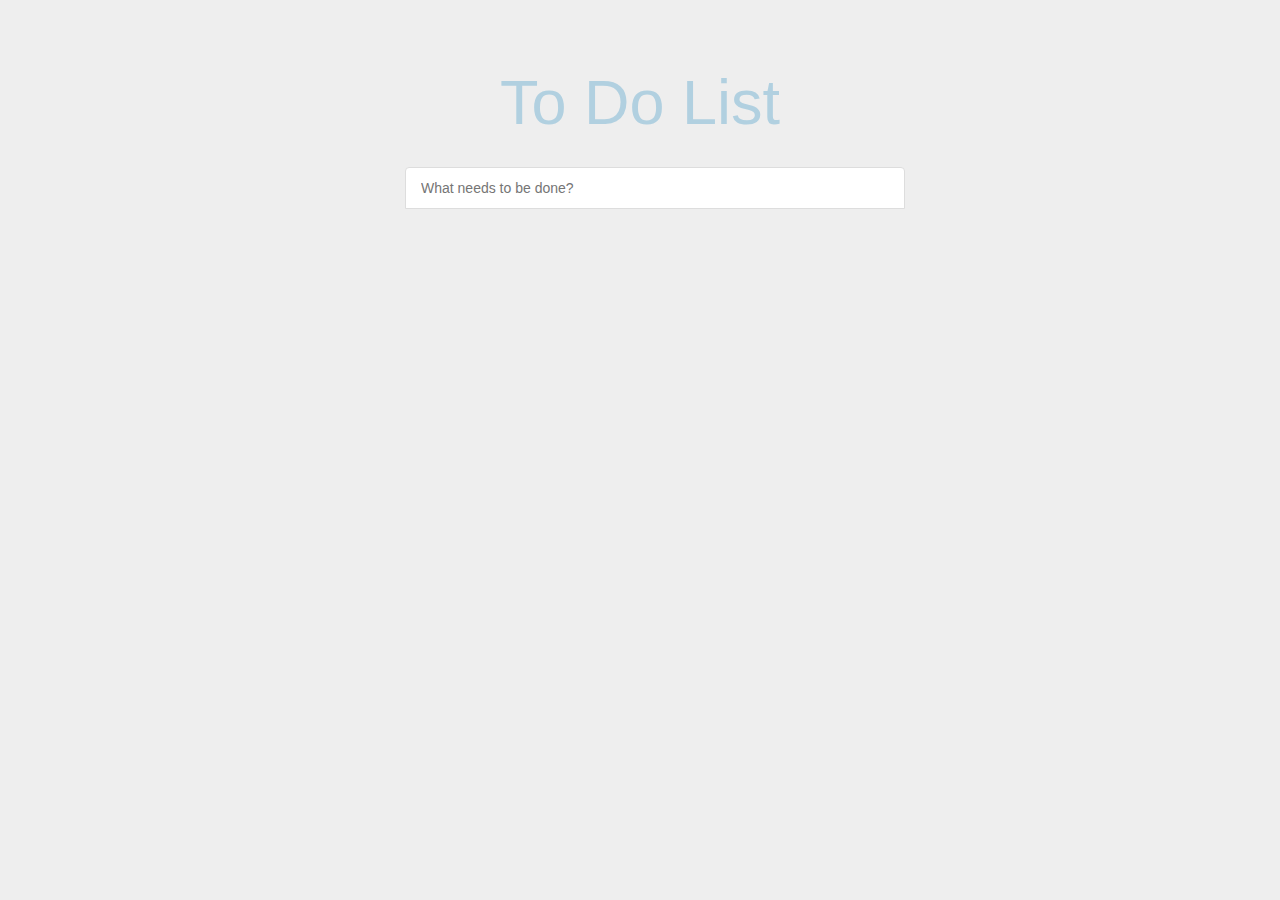
<file: docs/index.html>
<!doctype html><html lang="en"><head><meta charset="utf-8"><title>Todos</title><base href="./"><link rel="stylesheet" href="https://maxcdn.bootstrapcdn.com/bootstrap/3.3.7/css/bootstrap.min.css" integrity="sha384-BVYiiSIFeK1dGmJRAkycuHAHRg32OmUcww7on3RYdg4Va+PmSTsz/K68vbdEjh4u" crossorigin="anonymous"><meta name="viewport" content="width=device-width,initial-scale=1"><link rel="icon" type="image/x-icon" href="favicon.ico"><link href="styles.fbb63d22ea1bfee8ee51.bundle.css" rel="stylesheet"/></head><body><app-root></app-root><script type="text/javascript" src="inline.2028ee769a349f3cd4af.bundle.js"></script><script type="text/javascript" src="polyfills.ad37cd45a71cb38eee76.bundle.js"></script><script type="text/javascript" src="main.3e33051ae6d3ac466d72.bundle.js"></script></body></html>
</file>
<file: docs/styles.fbb63d22ea1bfee8ee51.bundle.css>
body{background-color:#eee}
</file>
